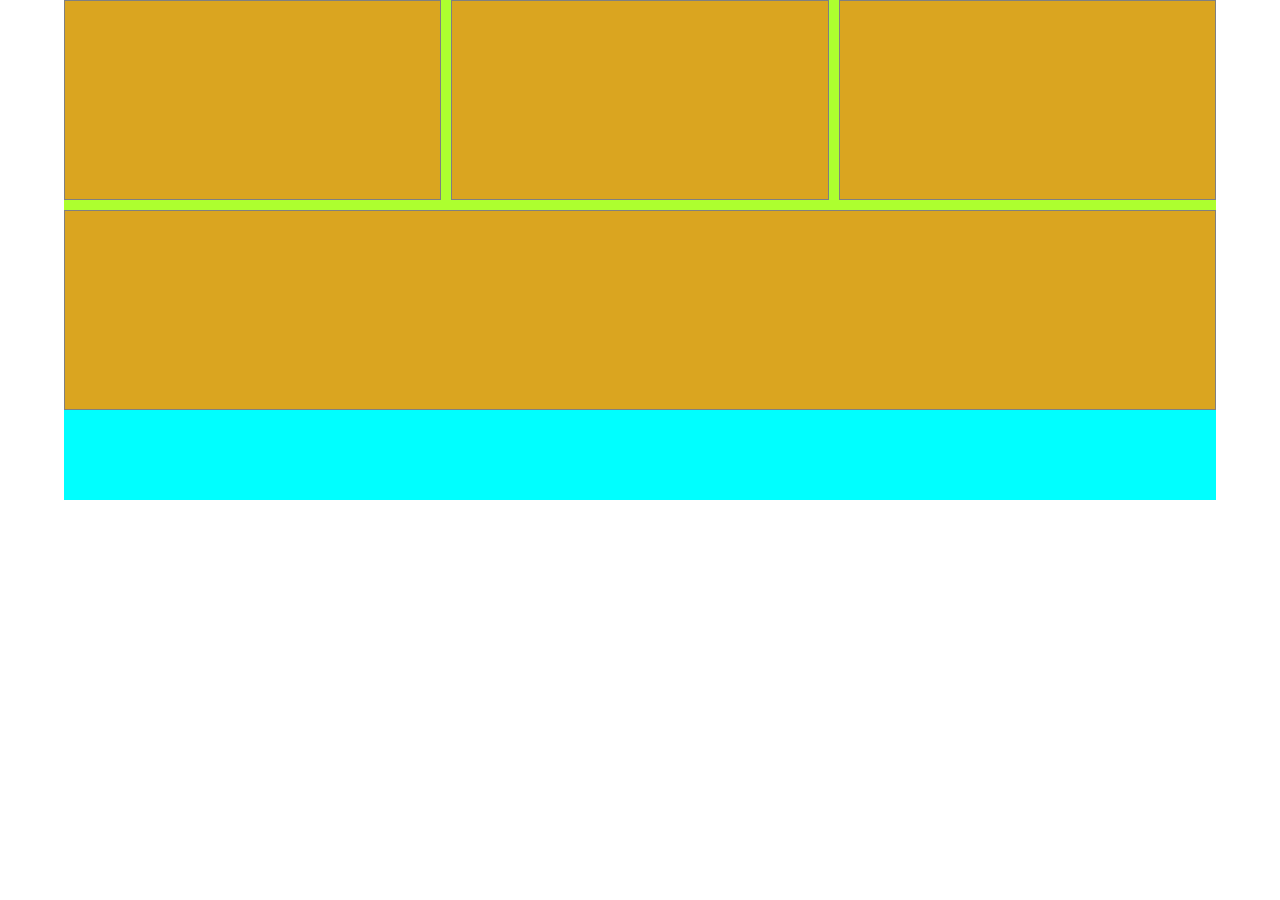
<file: test.html>
<!DOCTYPE html>
<html lang="en">
  <head>
    <meta charset="UTF-8" />
    <meta name="viewport" content="width=device-width, initial-scale=1.0" />
    <title>Document</title>
    <style>
      * {
        padding: 0;
        margin: 0;
        box-sizing: border-box;
      }     
      .main-body {
        width: 100%;
        display: flex;
        justify-content: center;
      }
      .container {
        width: 90%;
        background: aqua;
        height: 500px;
      }
      .content {
        width: 100%;
        background: greenyellow;
        height: 300px;
      }
      .cards{
        width: 100%;
        display: flex;
        justify-content: space-between;
        gap: 10px;
        flex-wrap: wrap;
      }
      .card{
        width: 32%;
        border: 1px solid gray;
        background-color: goldenrod;
        height: 200px;
        flex-grow: 1;
      }
      .card3{
        flex-grow: 1 !important;
      }
      @media only screen and (min-width:1440.99px) and (max-width:3560px) {
        .container {
          width: 1440px;
        }
      }
    </style>
  </head>
  <body>
    <!-- main-section-wrapper start -->
    <div class="main-body">
      <div class="container">
        <div class="content">
          <header></header>
            <div class="cards">
              <div class="card"></div>
              <div class="card"></div>
              <div class="card card3"></div>
              <div class="card card"></div>
            </div>
          <footer></footer>
        </div>
      </div>
    </div>
  </body>
</html>
</file>
